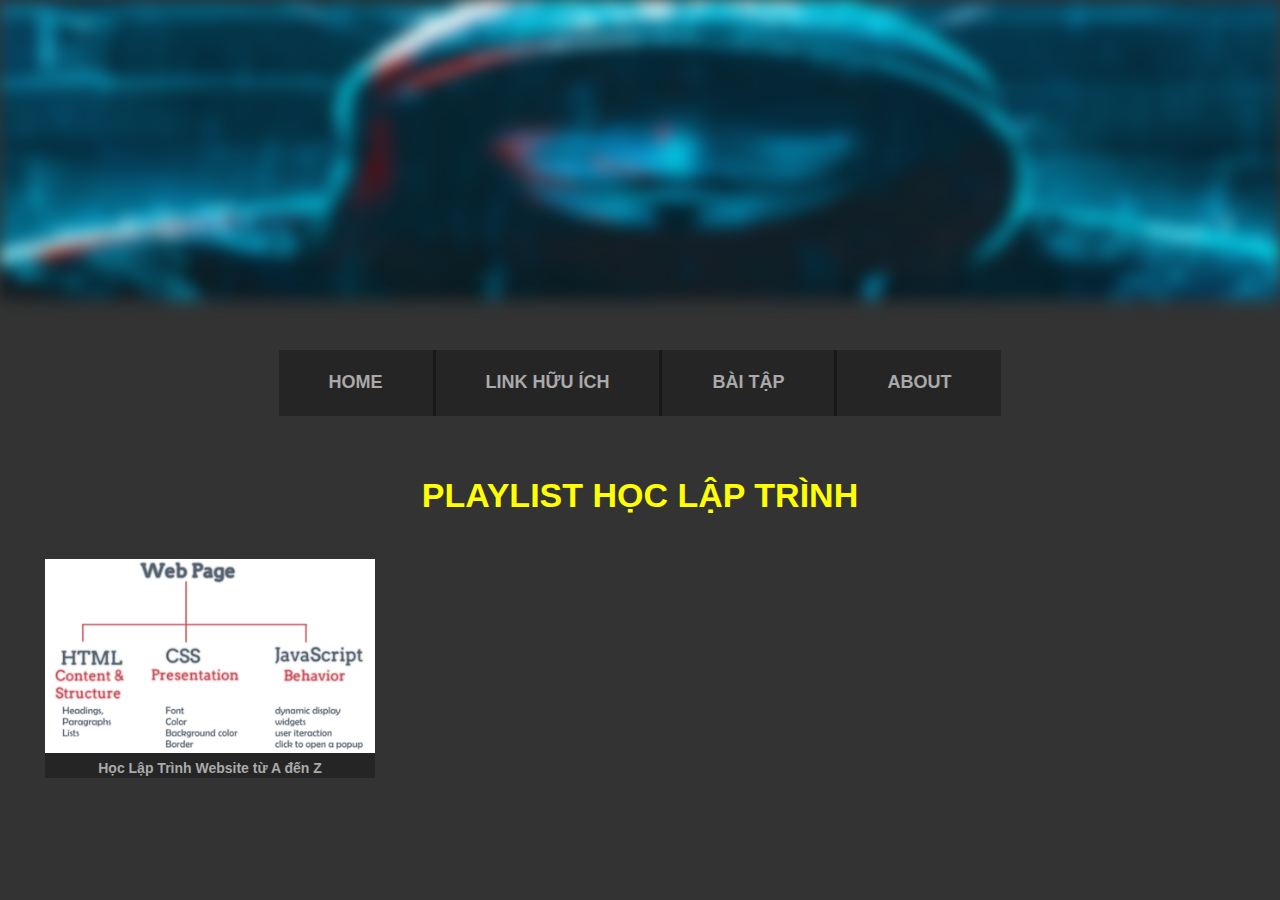
<file: index.html>
<!DOCTYPE html>
<html lang="vi">

<head>
    <meta charset="UTF-8">
    <meta http-equiv="X-UA-Compatible" content="IE=edge">
    <meta name="viewport" content="width=device-width, initial-scale=1.0">
    <link rel="stylesheet" href="style-index.css">
    <link rel="stylesheet" href="./fomat-vews/defaul-view.css">
    <title>Phuc Ba Dao</title>
</head>

<body>
    <div class="default-view-page">
        <div class="hero-image">
            <img src="Image/stretched-1280-1024-1073923.jpg" alt="">
        </div>
        <div class="menu">
            <ul>
                <li><a href="index.html">home</a></li>
                <li><a href="resources.html">Link hữu ích</a></li>
                <li><a href="#" onclick="infobt()" ;>Bài tập</a></li>
                <li><a href="#" onclick="about()" ;>about</a></li>
            </ul>
        </div>
    </div>

    <div class="home-view-page">

        <div class="text-center">
            <h2>PlayList học Lập Trình</h2>
        </div>
        <div class="list-content-link">
            <div class="content-link">
                <a href="https://www.youtube.com/playlist?list=PLLAJJPGNwNkghoNSB9xq22EJ_Z1rX7Ygs" target="_blank" rel="noopener noreferrer"><img src="./Image/30.png" class="image">Học Lập Trình Website từ A đến Z</a>

            </div>

        </div>
    </div>
    <script src="script/alert.js"></script>
</body>

</html>
</file>
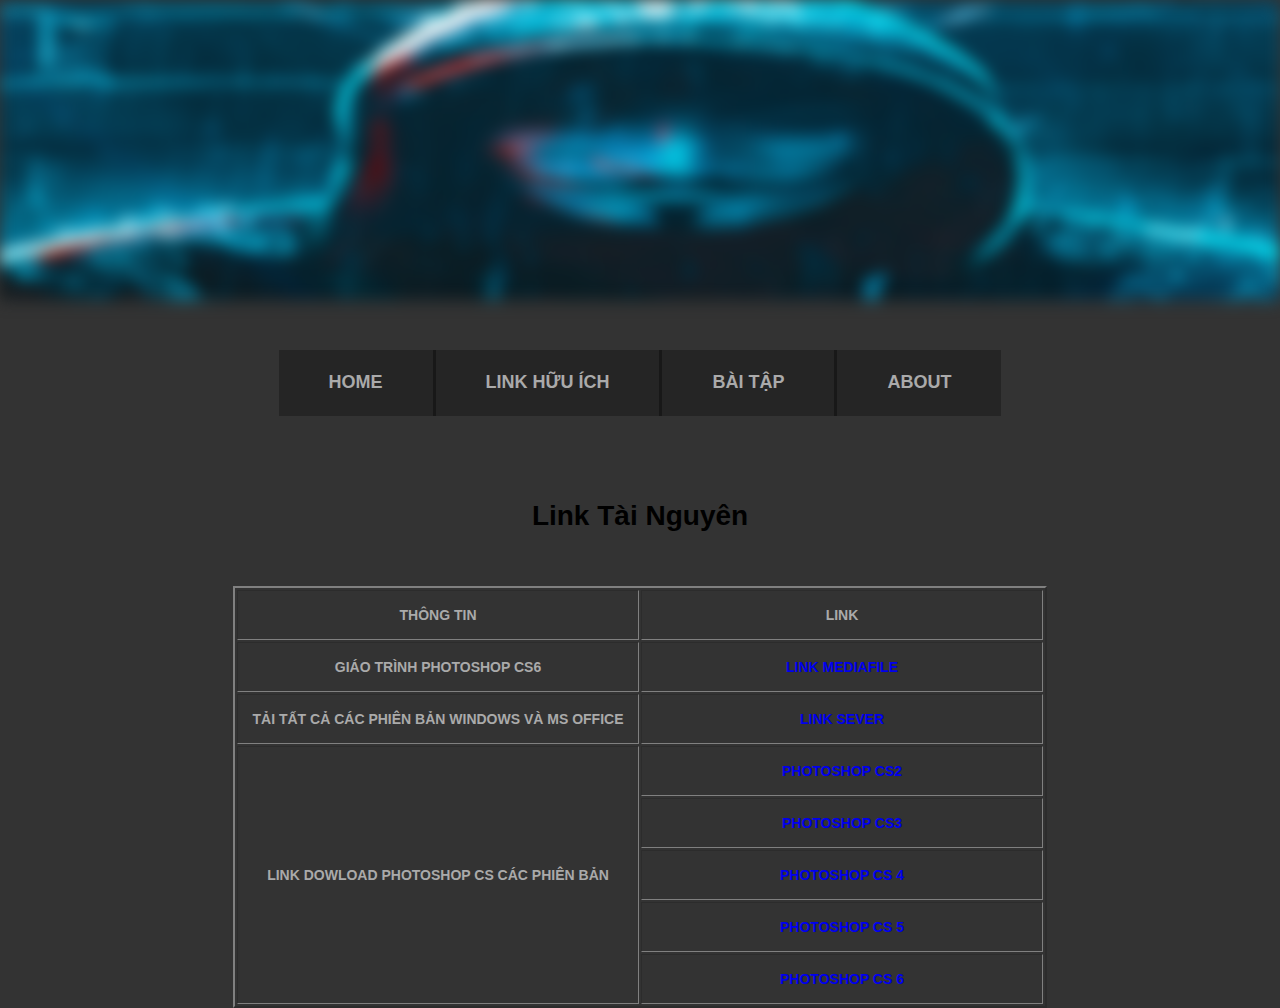
<file: resources.html>
<!DOCTYPE html>
<html lang="en">

<head>
    <meta charset="UTF-8">
    <meta http-equiv="X-UA-Compatible" content="IE=edge">
    <meta name="viewport" content="width=device-width, initial-scale=1.0">
    <link rel="stylesheet" href="./fomat-vews/defaul-view.css">
    <link rel="stylesheet" href="./fomat-vews/view-resoure.css">

    <title>Link Tài Nguyên</title>
</head>

<body>
    <div class="default-view-page">
        <div class="hero-image">
            <img src="Image/stretched-1280-1024-1073923.jpg" alt="">
        </div>
        <div class="menu">
            <ul>
                <li><a href="index.html">home</a></li>
                <li><a href="resources.html">Link hữu ích</a></li>
                <li><a href="#" onclick="infobt()" ;>Bài tập</a></li>
                <li><a href="#" onclick="about()" ;>about</a></li>
            </ul>
        </div>
        <div class="resouces">
            <div class="title-table">
                <h3>Link Tài Nguyên</h3>
            </div>

            <div class="link-sc">
                <table class="table-link-sc" border="2">
                    <tr>
                        <td>Thông Tin</td>
                        <td>Link</td>
                    </tr>
                    <tr>
                        <td>Giáo Trình PhoToShop CS6</td>
                        <td><a href="http://www.mediafire.com/file/mjincyih6nopjwa/Giao_trinh_hoc_photoshop.zip/file" target="_blank">Link MediaFile</a></td>
                    </tr>
                    <tr>
                        <td>Tải Tất cả Các Phiên Bản Windows Và MS OFFICE</td>
                        <td><a href="https://tb.rg-adguard.net/public.php" target="_blank">Link Sever</a></td>
                    </tr>
                    <tr>
                        <td rowspan="5">Link Dowload PhoToShop CS các Phiên Bản</td>
                        <td><a href="https://drive.google.com/file/d/1QgtvhFxNOHMv24rdBxIRhWr0liLttZyk/view" target="_blank">PhoToShop CS2</a></td>
                    </tr>
                    <tr>
                        <td><a href="https://drive.google.com/file/d/1in-UBIpTaOsUtFVYAKOGkcouEB77vTVE/view" target="_blank">PhoToShop CS3</a></td>
                    </tr>
                    <tr>
                        <td><a href="https://drive.google.com/file/d/1RDrJbRoN7t9NsgLxCzi_8Qi_4m250Z2r/view" target="_blank" rel="noopener noreferrer">PhoToShop CS 4</a></td>
                    </tr>
                    <tr>
                        <td><a href="https://drive.google.com/file/d/1Zelg1CVjAtfA38mOBN_Vd9NRtErvRBJr/view" target="_blank" rel="noopener noreferrer">PhoToShop CS 5</a></td>
                    </tr>
                    <tr>
                        <td><a href="https://drive.google.com/file/d/18kbVBAKRB1VgKrQ1NogxP28jop_j2ph_/view" target="_blank" rel="noopener noreferrer">PhoToShop CS 6</a></td>
                    </tr>

                </table>
            </div>
        </div>
    </div>

    </div>
    <script src="script/alert.js"></script>
</body>

</html>
</file>
<file: style-index.css>
.content-link {

    padding-top: 50px;
}

.text-center {
    padding-top: 55px;
    padding-bottom: 40px;
}

.text-center>h2 {
    text-align: center;
    font-size: 34px;
    font-weight: bold;
    color: yellow;
    text-transform: uppercase;
}

.content-link {
    width: 330px;
    height: 150px;
    position: relative;
}

.content-link img {
    width: 100%;
    height: 100%;
    border: unset;

}

.content-link>a {
    display: inline-block;
    position: absolute;
    text-decoration: none;
    text-align: center;
    background: #252525;
    color: #AAA;
    top: 0;
    left: 0;

}

.list-content-link {
    padding-left: 45px;
}

.content-link>a:hover {
    background: #ffe100 !important;
    color: #252525;
    transition: 400ms ease;
    overflow: hidden;


}
</file>
<file: fomat-vews/defaul-view.css>
* {
    margin: 0;
    padding: 0;
    font-weight: 900;
}

body,
html {
    height: 100%;
    background-color: #333;
    font-family: "Helvetica Neue", Helvetica, Arial, sans-serif;
    font-size: 14px;
    line-height: 1.42857143;
}

.menu ul {
    display: table;
}

.hero-image>img {

    width: 100%;
    height: 300px;
    filter: blur(8px);
    -webkit-filter: blur(8px);
}

.menu {
    padding-top: 45px;
    display: flex;
    justify-content: center;
}

ul {
    list-style-type: none;

}

.menu>ul>li {
    display: inline-block;
    padding: 20px 17px;
    border-left: 3px solid #181818;
    padding-left: 50px;
    padding-right: 50px;
    background-color: #252525;
}

.menu>ul>li:first-child {
    border-left: 0px;

}

.menu>ul>li>a {
    outline-style: none;
    text-decoration: none;
    font-size: 18px;
    color: #AAA;
    text-align: center;
    text-transform: uppercase;
}

.menu>ul>li:hover {
    background-color: #ffe100 !important;
    transition: 400ms ease;
    font-weight: 900;
}

.menu>ul>li>a:hover {
    color: #181818 !important;
    overflow: hidden;
    cursor: pointer;
}

a {
    text-decoration: none;
}
</file>
<file: fomat-vews/view-resoure.css>
.resouces .link-sc {
    padding-top: 50px;
    display: flex;
    justify-content: center;
}

.title-table {
    padding-top: 80px;
    display: flex;
    justify-content: center;
}

.title-table h3 {
    font-size: 28px;

}

.table-link-sc {
    background: #333;
    font-weight: 650;
    text-transform: uppercase;
    text-align: center;
}

.table-link-sc td {
    min-width: 400px;
    width: auto;
    color: #aaa;

}

.table-link-sc tr {
    width: auto;
    height: 50px;
}

.table-link-sc td a:hover {
    background: #ffe100 !important;
    color: #181818;
    transition: 400ms ease;
    overflow: hidden;

}
</file>
